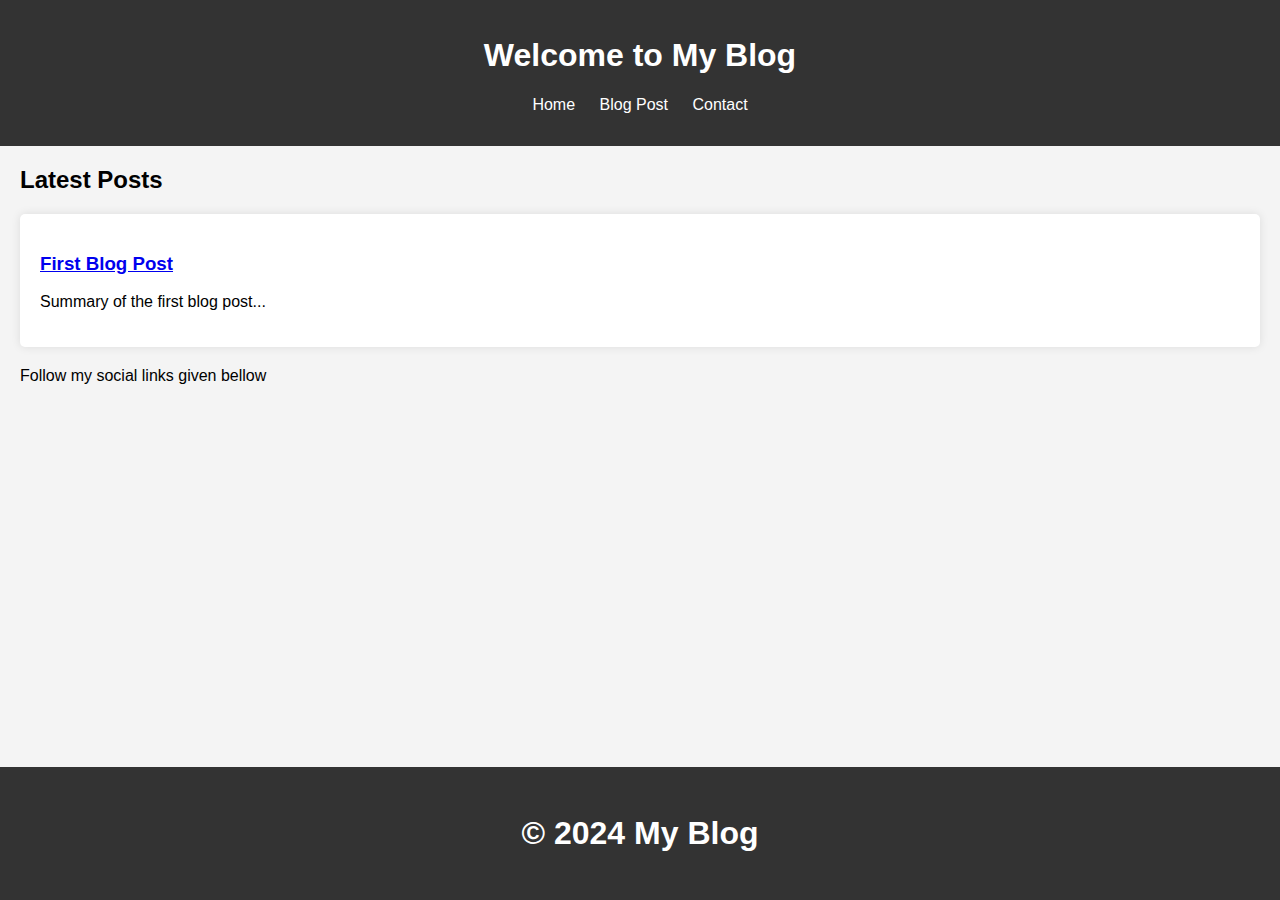
<file: index.html>
<!DOCTYPE html>
<html lang="en">
<head>
    <meta charset="UTF-8">
    <meta name="viewport" content="width=device-width, initial-scale=1.0">
    <title>My Blog</title>
    <link rel="stylesheet" href="styles.css">
</head>
<body>
    <header>
        <h1>Welcome to My Blog</h1>
        <nav>
            <ul>
                <li><a href="index.html">Home</a></li>
                <li><a href="post.html">Blog Post</a></li>
                <li><a href="contact.html">Contact</a></li>
            </ul>
        </nav>
    </header>
    <main>
        <section>
            <h2>Latest Posts</h2>
            <article>
                <h3><a href="post.html">First Blog Post</a></h3>
                <p>Summary of the first blog post...</p>
            </article>
            <artical>
                <h>Follow my social links given bellow</h>
            </artical>
            <!-- Add more articles as needed -->
        </section>
    </main>
    <footer>
        <h1> 
        <p>&copy; 2024 My Blog</p> 
        </h1>
    <h2><div class="social-icons">
      <a href="https://www.facebook.com/sajib.Yo.7"><i class="fab fa-facebook"></i></a>
      <a href="#"><i class="fab fa-twitter"></i></a>
      <a href="www.youtube.com/@SKING_SajibKing"><i class="fab fa-youtube"></i></a>
    </div> </h2>
        
    </footer>
</body>
</html>
</file>
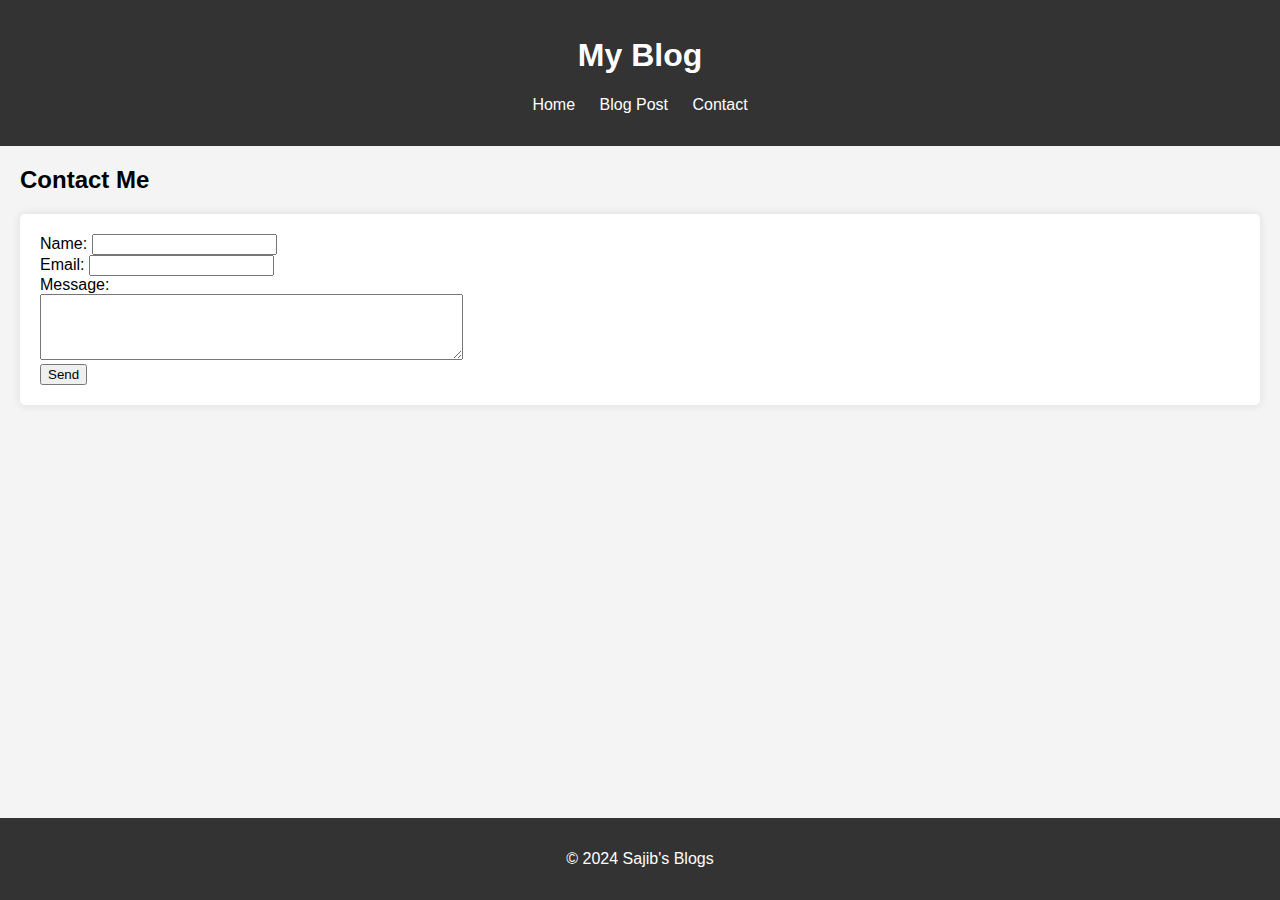
<file: contact.html>
<!DOCTYPE html>
<html lang="en">
<head>
    <meta charset="UTF-8">
    <meta name="viewport" content="width=device-width, initial-scale=1.0">
    <title>Contact</title>
    <link rel="stylesheet" href="styles.css">
</head>
<body>
    <header>
        <h1>My Blog</h1>
        <nav>
            <ul>
                <li><a href="index.html">Home</a></li>
                <li><a href="post.html">Blog Post</a></li>
                <li><a href="contact.html">Contact</a></li>
            </ul>
        </nav>
    </header>
    <main>
        <section>
            <h2>Contact Me</h2>
            <form action="mailto:your-mhsajibsajib45@gmail.com" method="post" enctype="text/plain">
                <label for="name">Name:</label>
                <input type="text" id="name" name="name"><br>
                <label for="email">Email:</label>
                <input type="email" id="email" name="email"><br>
                <label for="message">Message:</label><br>
                <textarea id="message" name="message" rows="4" cols="50"></textarea><br>
                <input type="submit" value="Send">
            </form>
        </section>
    </main>
    <footer>
        <p>&copy; 2024 Sajib's Blogs</p>
    </footer>
</body>
</html>
</file>
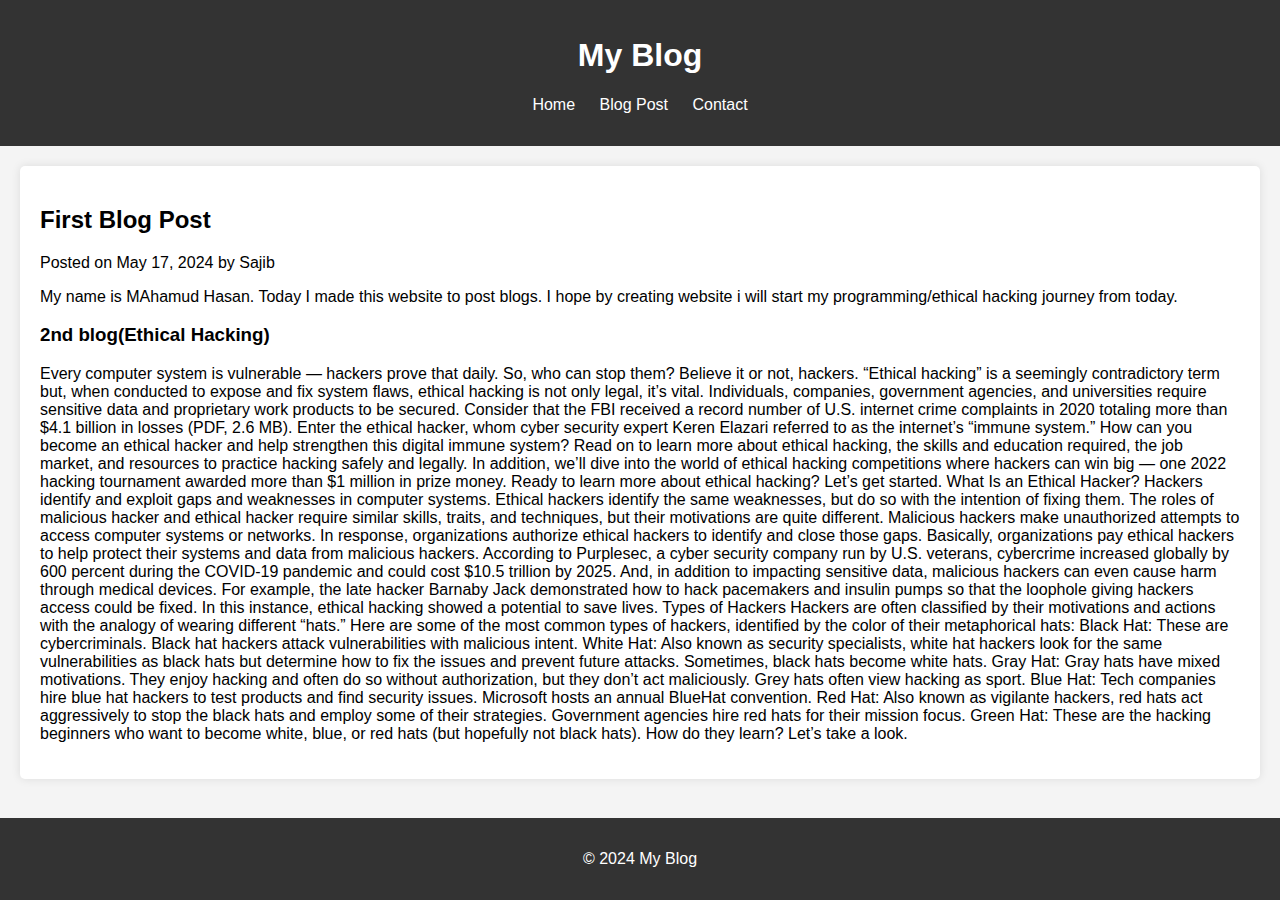
<file: post.html>
<!DOCTYPE html>
<html lang="en">
<head>
    <meta charset="UTF-8">
    <meta name="viewport" content="width=device-width, initial-scale=1.0">
    <title>First Blog Post</title>
    <link rel="stylesheet" href="styles.css">
</head>
<body>
    <header>
        <h1>My Blog</h1>
        <nav>
            <ul>
                <li><a href="index.html">Home</a></li>
                <li><a href="post.html">Blog Post</a></li>
                <li><a href="contact.html">Contact</a></li>
            </ul>
        </nav>
    </header>
    <main>
        <article>
            <h2>First Blog Post</h2>
            <p>Posted on May 17, 2024 by Sajib</p>
            <p>My name is MAhamud Hasan. Today I made this website to post blogs. I hope by creating website i will start my programming/ethical hacking journey from today.</p>
            <h3>2nd blog(Ethical Hacking)</h3>
            <p>Every computer system is vulnerable — hackers prove that daily. So, who can stop them? Believe it or not, hackers.

“Ethical hacking” is a seemingly contradictory term but, when conducted to expose and fix system flaws, ethical hacking is not only legal, it’s vital.

Individuals, companies, government agencies, and universities require sensitive data and proprietary work products to be secured. Consider that the FBI received a record number of U.S. internet crime complaints in 2020 totaling more than $4.1 billion in losses (PDF, 2.6 MB). Enter the ethical hacker, whom cyber security expert Keren Elazari referred to as the internet’s “immune system.”

How can you become an ethical hacker and help strengthen this digital immune system? Read on to learn more about ethical hacking, the skills and education required, the job market, and resources to practice hacking safely and legally. In addition, we’ll dive into the world of ethical hacking competitions where hackers can win big — one 2022 hacking tournament awarded more than $1 million in prize money.

Ready to learn more about ethical hacking? Let’s get started.

What Is an Ethical Hacker?
Hackers identify and exploit gaps and weaknesses in computer systems. Ethical hackers identify the same weaknesses, but do so with the intention of fixing them. The roles of malicious hacker and ethical hacker require similar skills, traits, and techniques, but their motivations are quite different.

Malicious hackers make unauthorized attempts to access computer systems or networks. In response, organizations authorize ethical hackers to identify and close those gaps. Basically, organizations pay ethical hackers to help protect their systems and data from malicious hackers.

According to Purplesec, a cyber security company run by U.S. veterans, cybercrime increased globally by 600 percent during the COVID-19 pandemic and could cost $10.5 trillion by 2025. And, in addition to impacting sensitive data, malicious hackers can even cause harm through medical devices. For example, the late hacker Barnaby Jack demonstrated how to hack pacemakers and insulin pumps so that the loophole giving hackers access could be fixed. In this instance, ethical hacking showed a potential to save lives.

Types of Hackers
Hackers are often classified by their motivations and actions with the analogy of wearing different “hats.” Here are some of the most common types of hackers, identified by the color of their metaphorical hats:

Black Hat: These are cybercriminals. Black hat hackers attack vulnerabilities with malicious intent.
White Hat: Also known as security specialists, white hat hackers look for the same vulnerabilities as black hats but determine how to fix the issues and prevent future attacks. Sometimes, black hats become white hats.
Gray Hat: Gray hats have mixed motivations. They enjoy hacking and often do so without authorization, but they don’t act maliciously. Grey hats often view hacking as sport.
Blue Hat: Tech companies hire blue hat hackers to test products and find security issues. Microsoft hosts an annual BlueHat convention.
Red Hat: Also known as vigilante hackers, red hats act aggressively to stop the black hats and employ some of their strategies. Government agencies hire red hats for their mission focus.
Green Hat: These are the hacking beginners who want to become white, blue, or red hats (but hopefully not black hats). How do they learn? Let’s take a look.</p>
        </article>
    </main>
    <footer>
        <p>&copy; 2024 My Blog</p>
    </footer>
</body>
</html>
</file>
<file: styles.css>
body {
    font-family: Arial, sans-serif;
    margin: 0;
    padding: 0;
    background-color: #f4f4f4;
}

header {
    background-color: #333;
    color: #fff;
    padding: 1rem 0;
    text-align: center;
}

nav ul {
    list-style: none;
    padding: 0;
}

nav ul li {
    display: inline;
    margin: 0 10px;
}

nav ul li a {
    color: #fff;
    text-decoration: none;
}

main {
    margin: 20px;
}

footer {
    background-color: #333;
    color: #fff;
    text-align: center;
    padding: 1rem 0;
    position: fixed;
    bottom: 0;
    width: 100%;
}

article {
    background-color: #fff;
    padding: 20px;
    margin-bottom: 20px;
    border-radius: 5px;
    box-shadow: 0 0 10px rgba(0, 0, 0, 0.1);
}

form {
    background-color: #fff;
    padding: 20px;
    border-radius: 5px;
    box-shadow: 0 0 10px rgba(0, 0, 0, 0.1);
}
</file>
